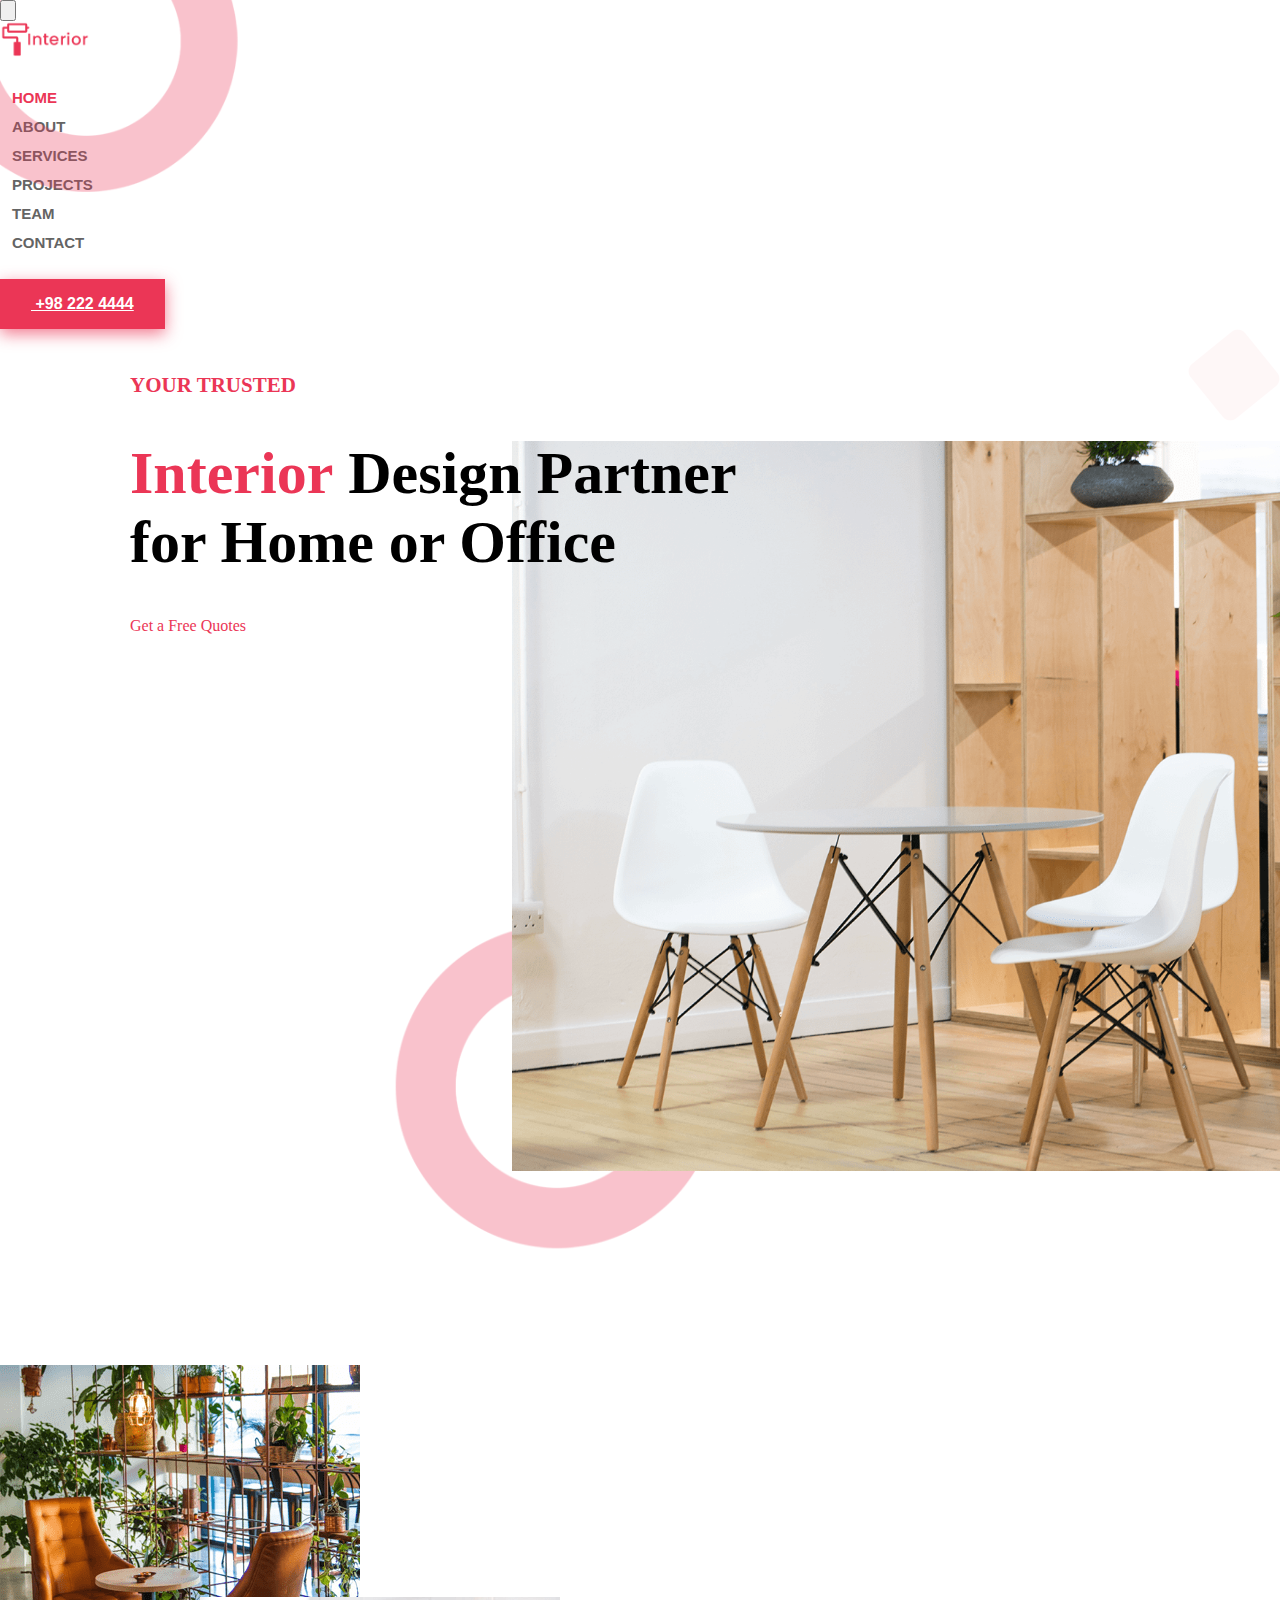
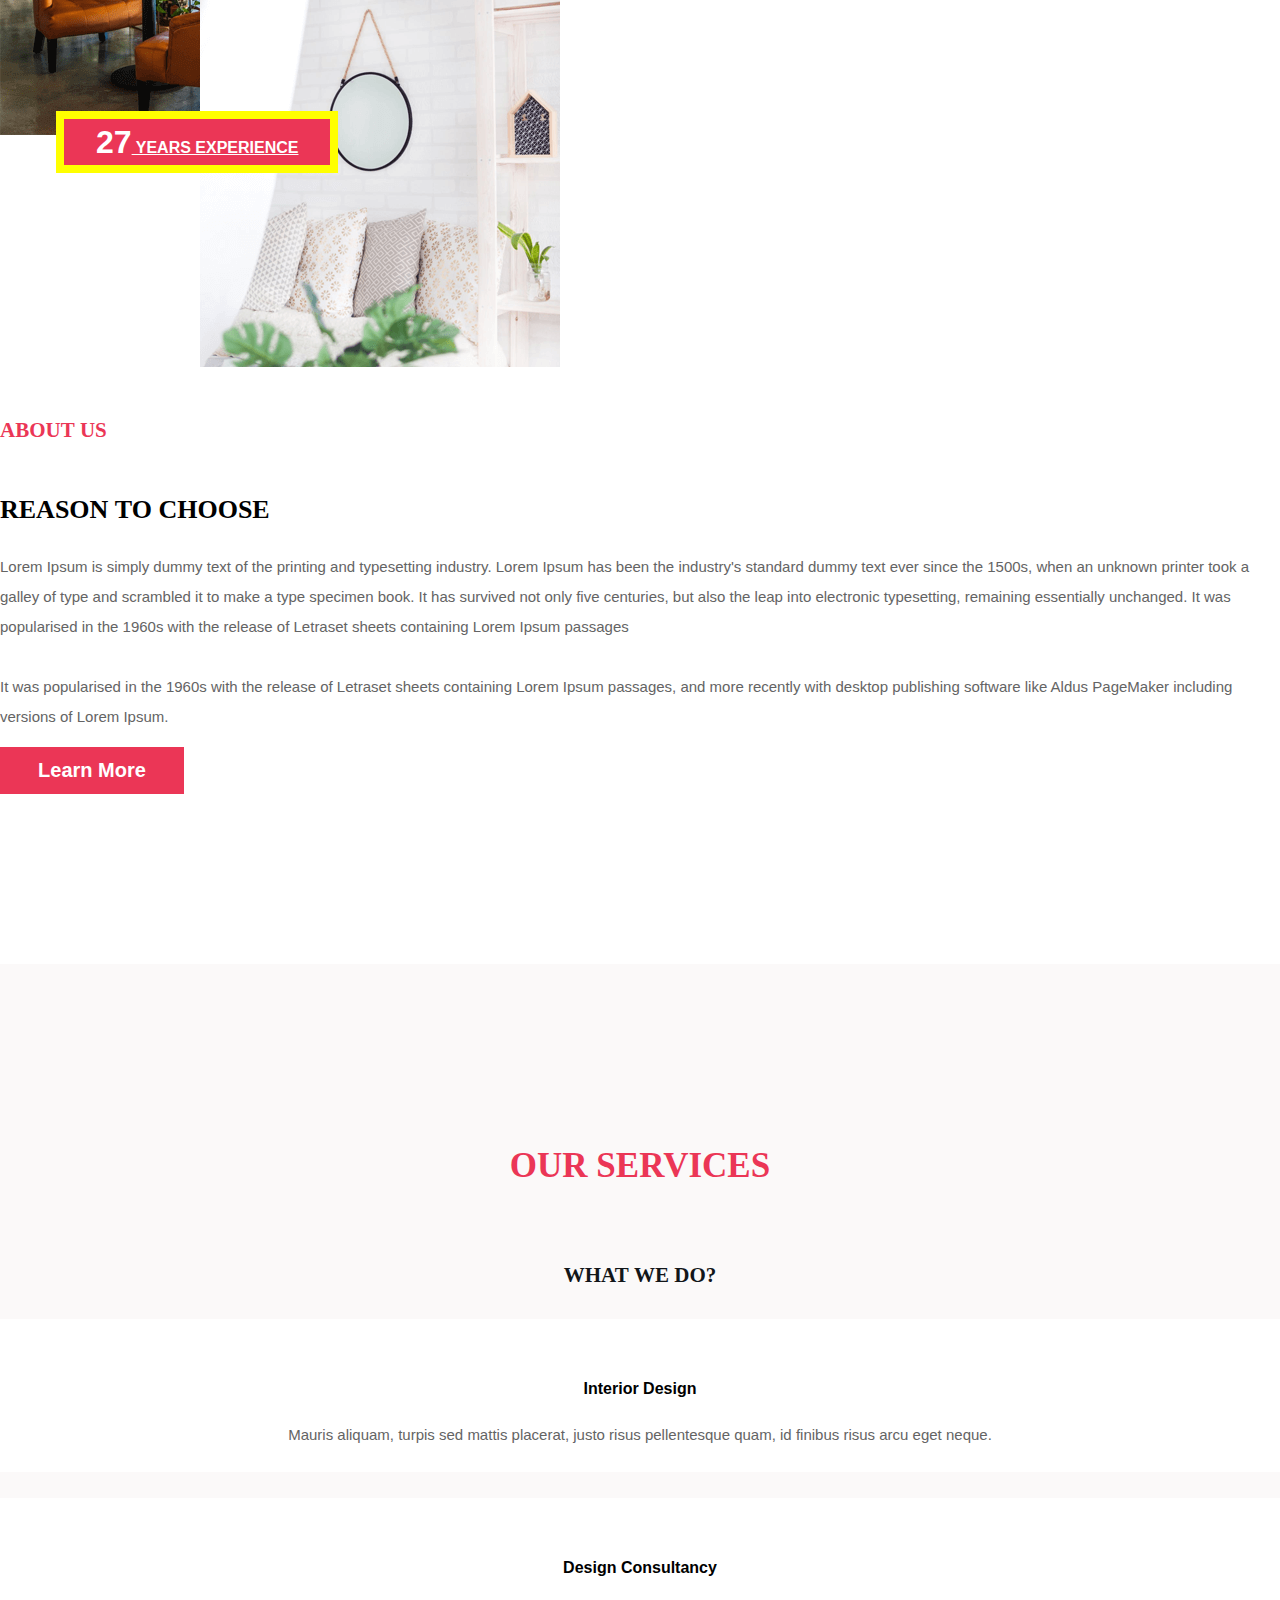
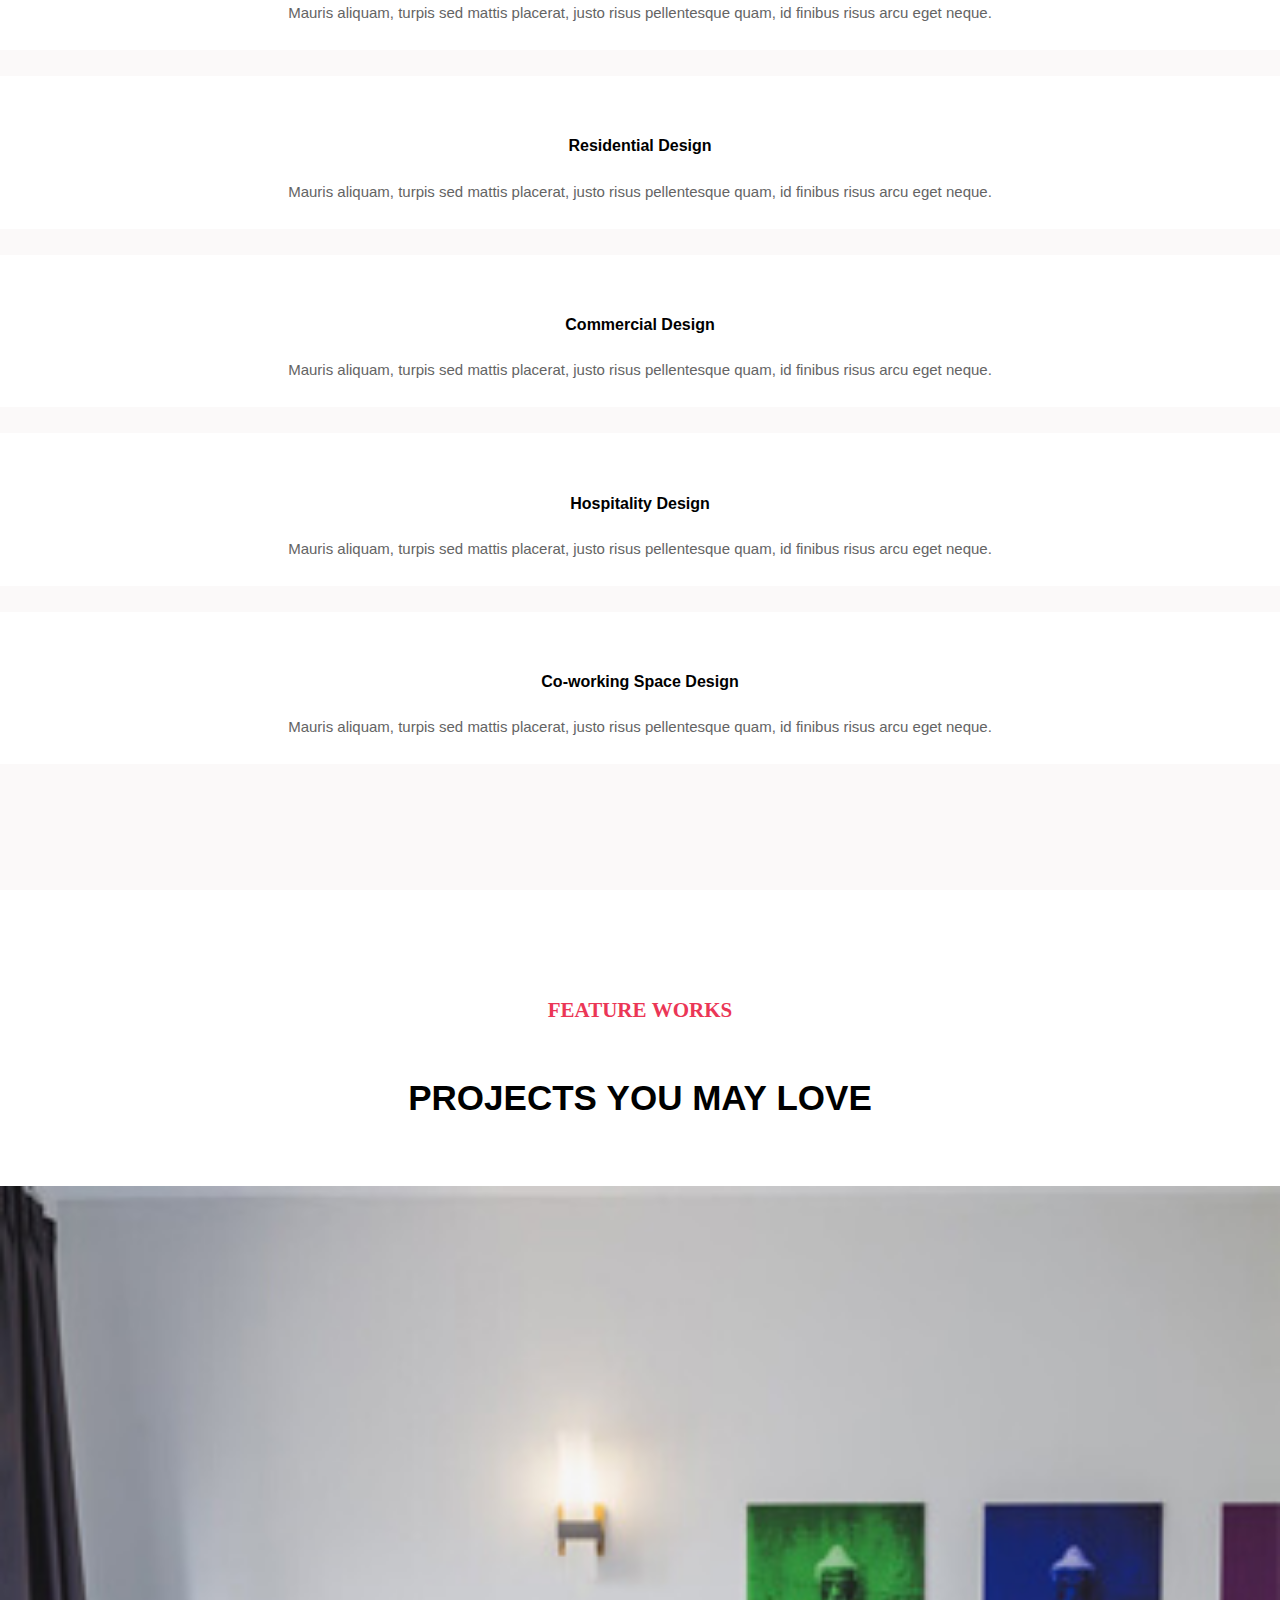
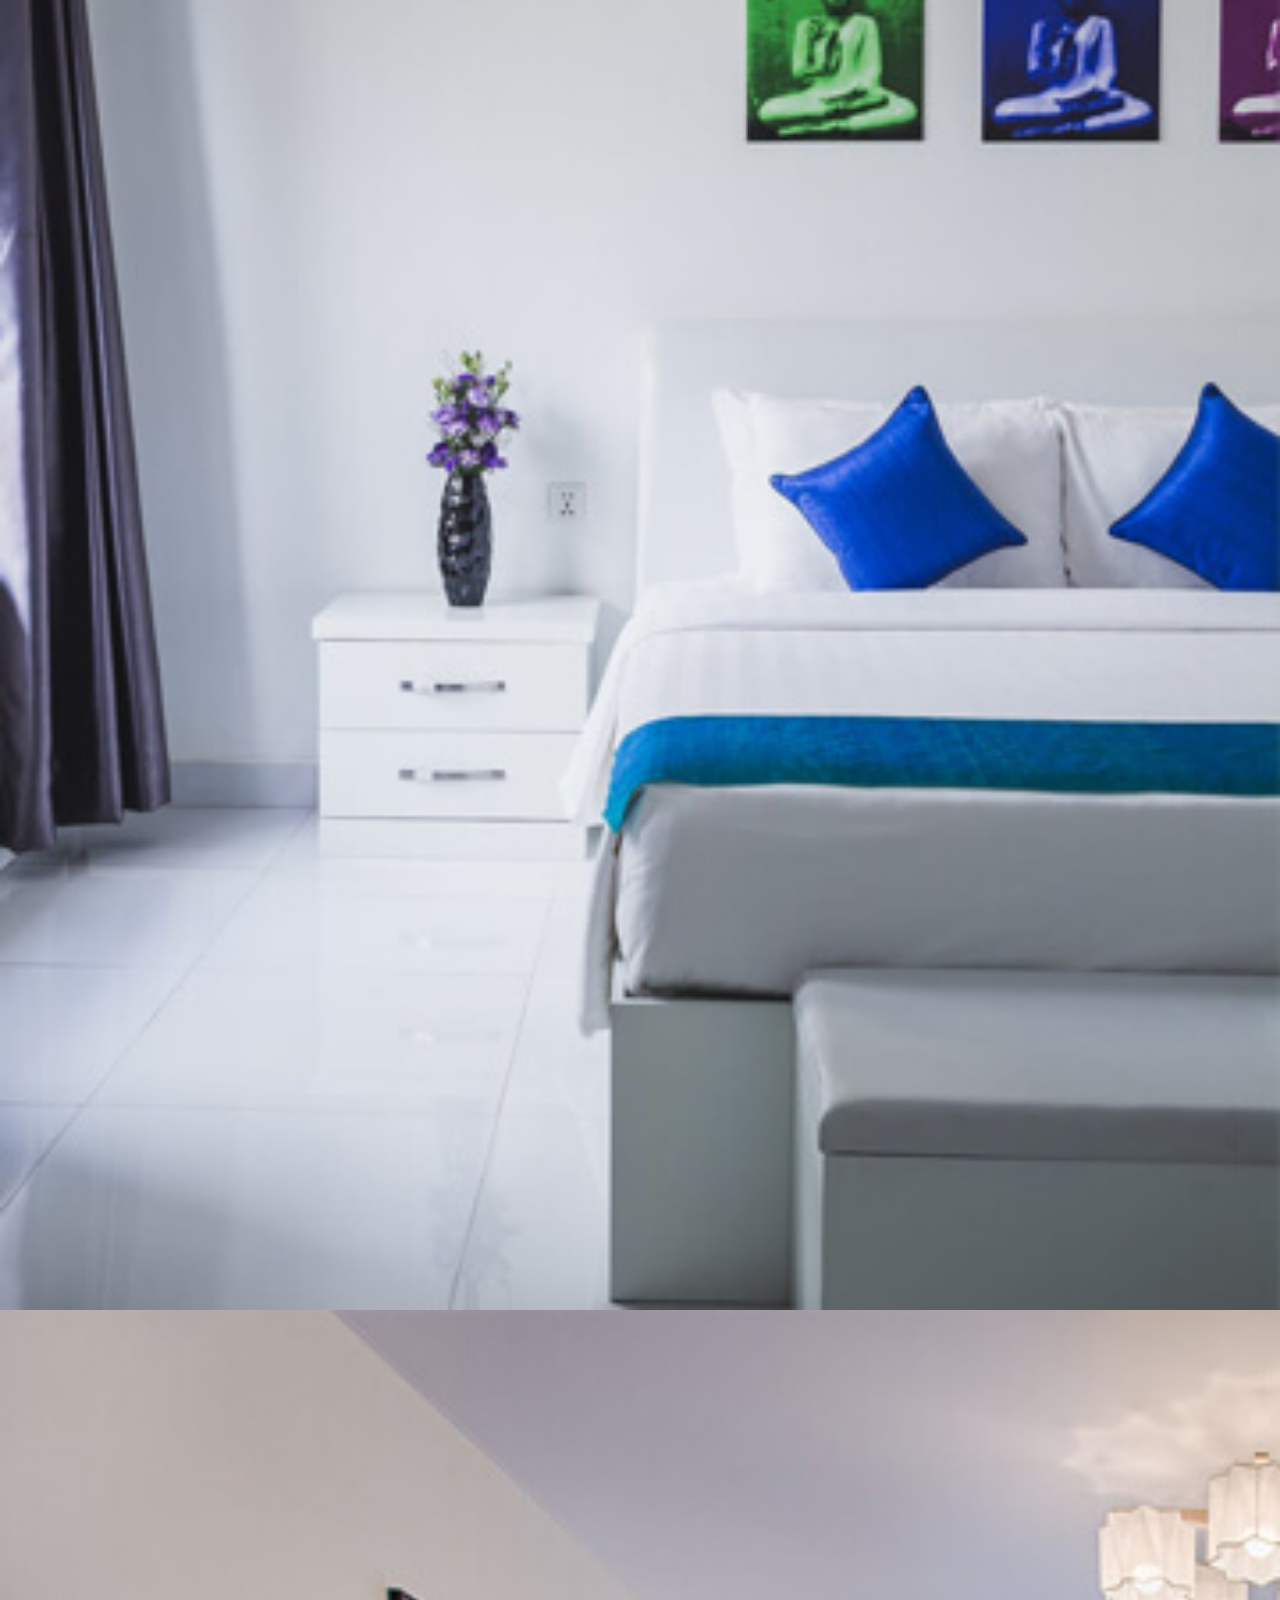
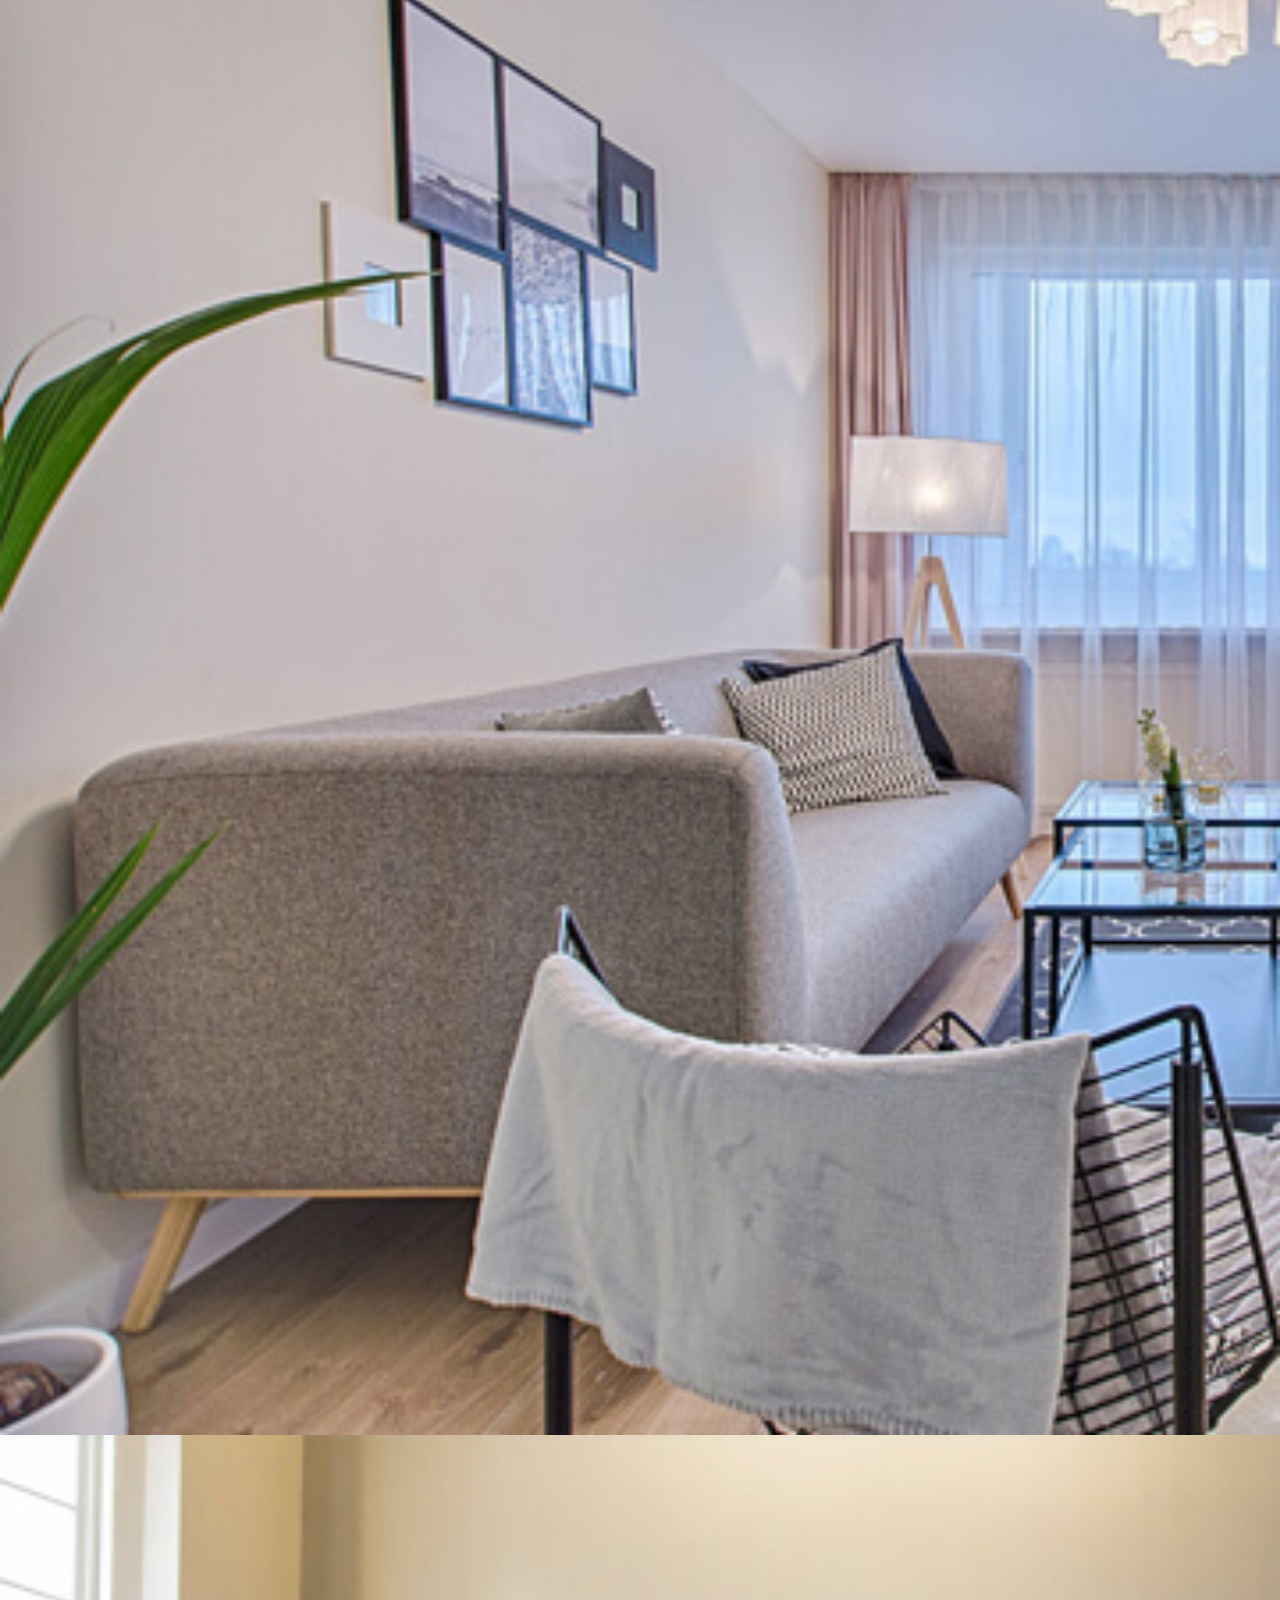
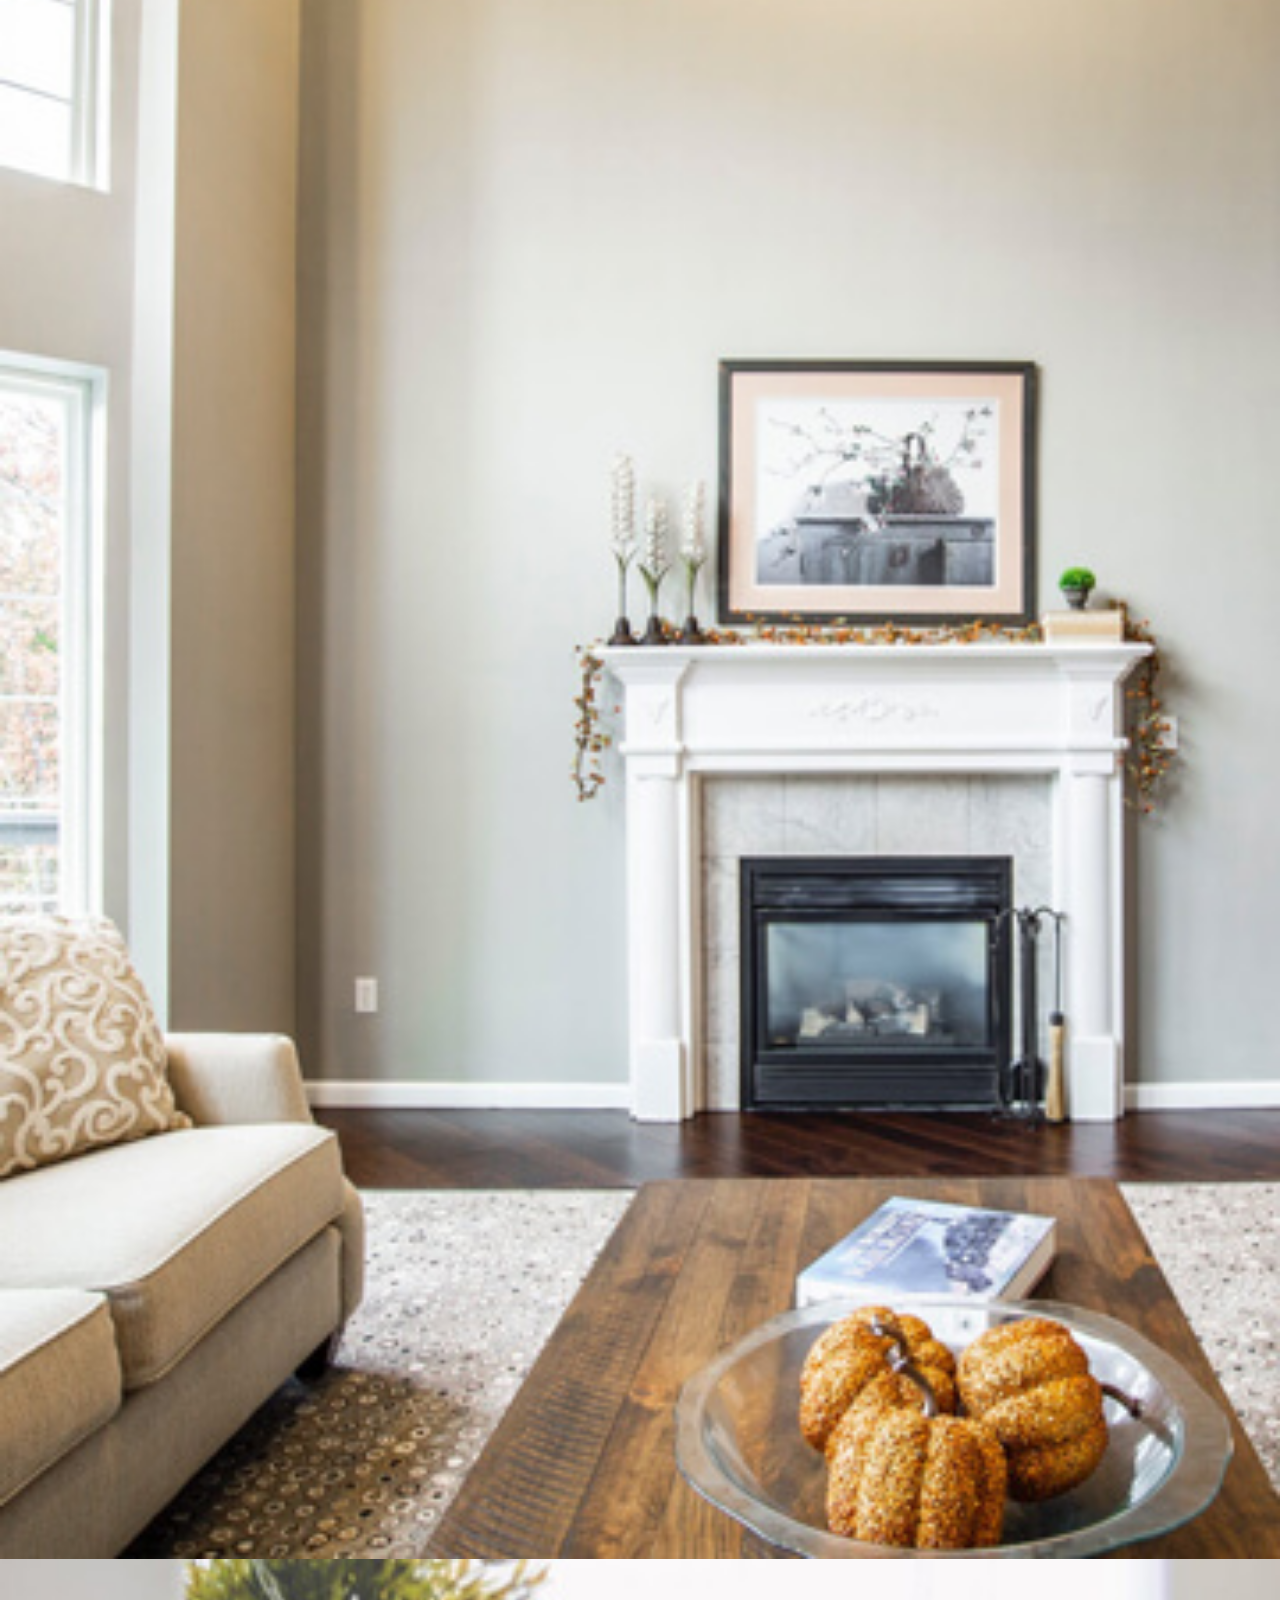
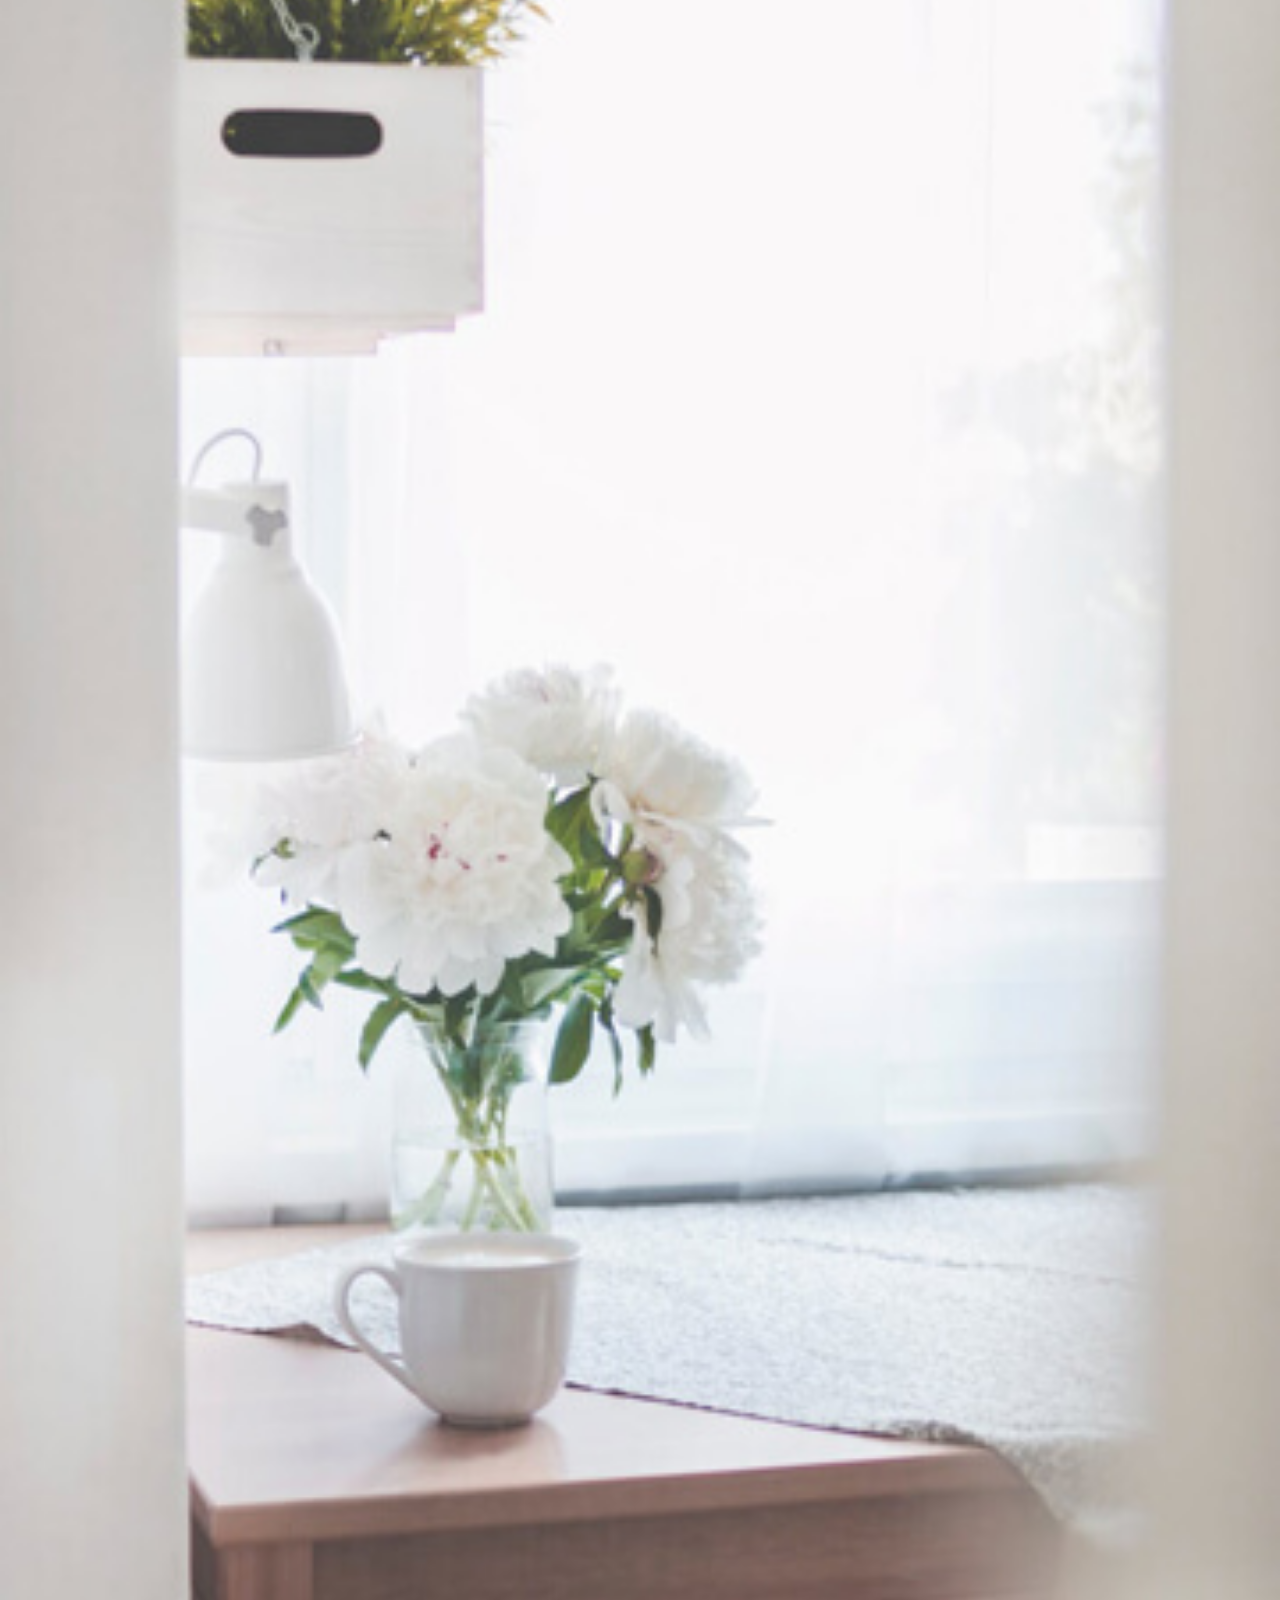
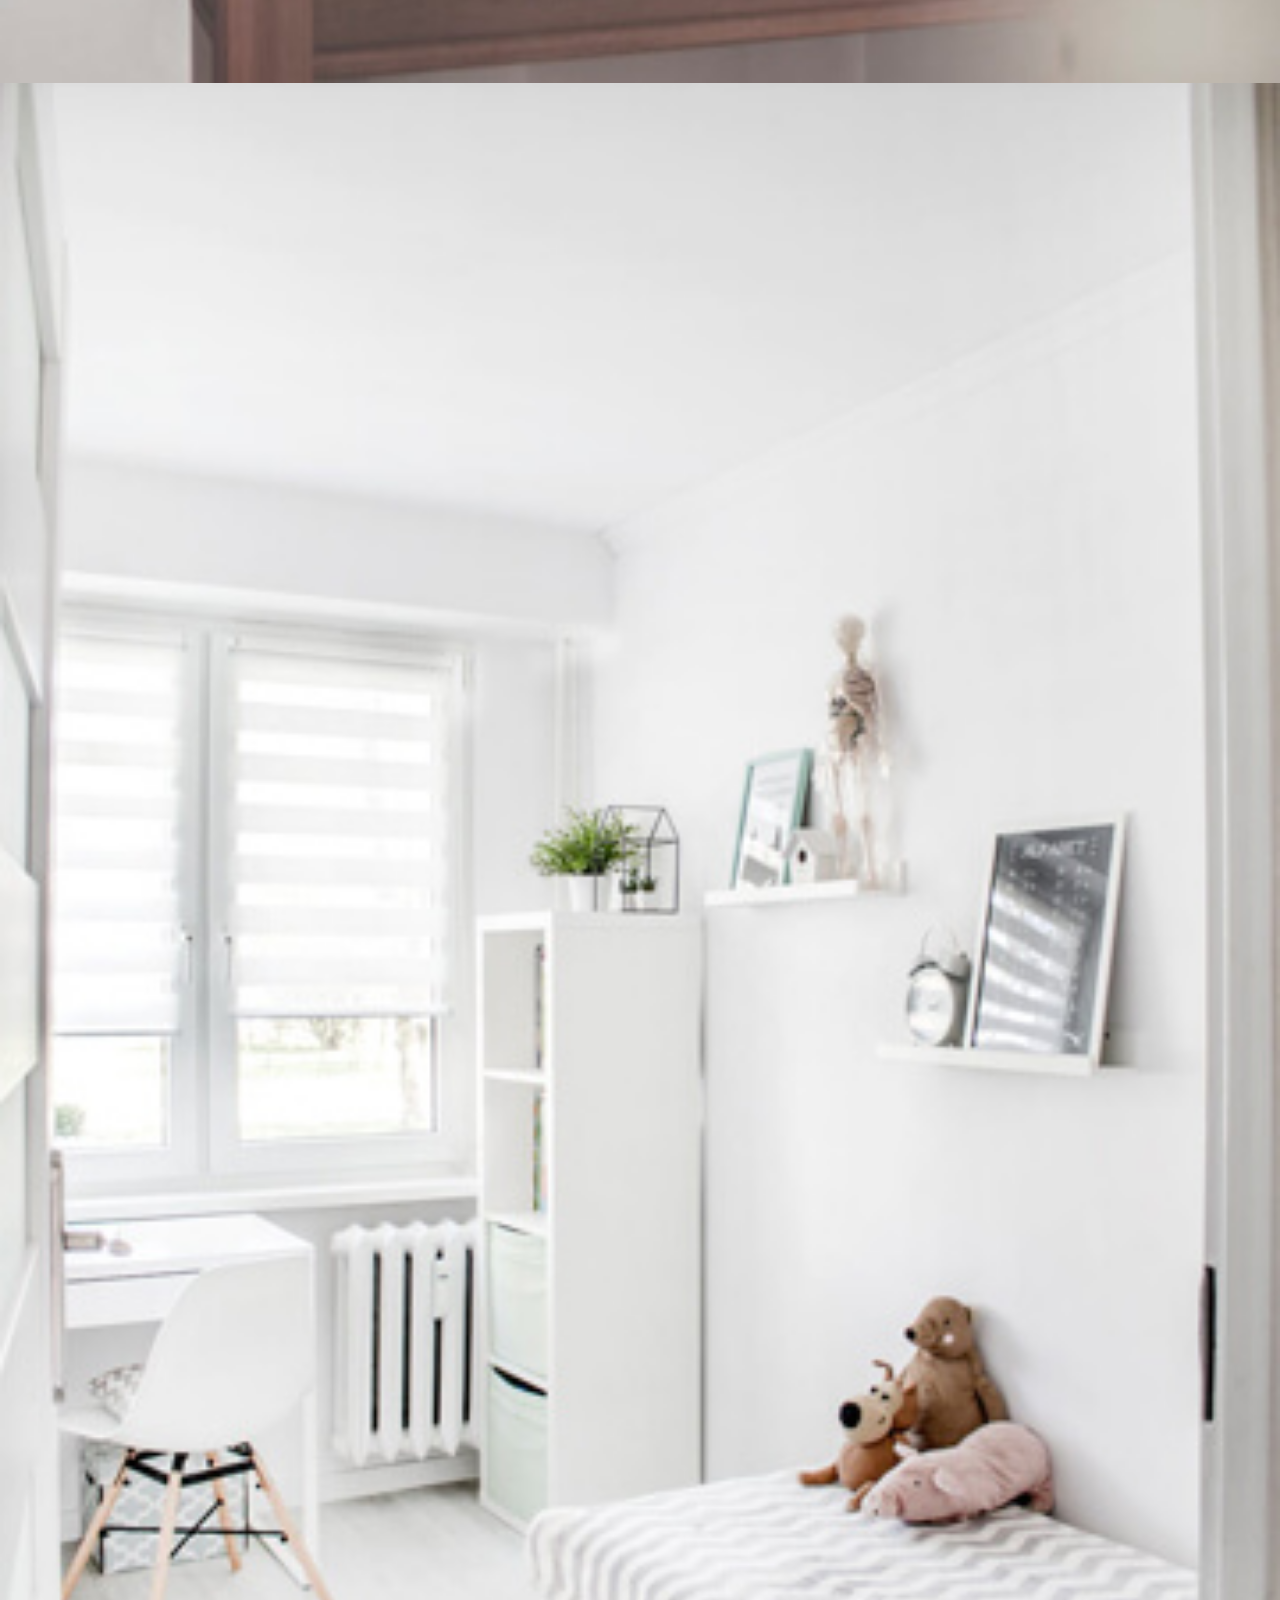
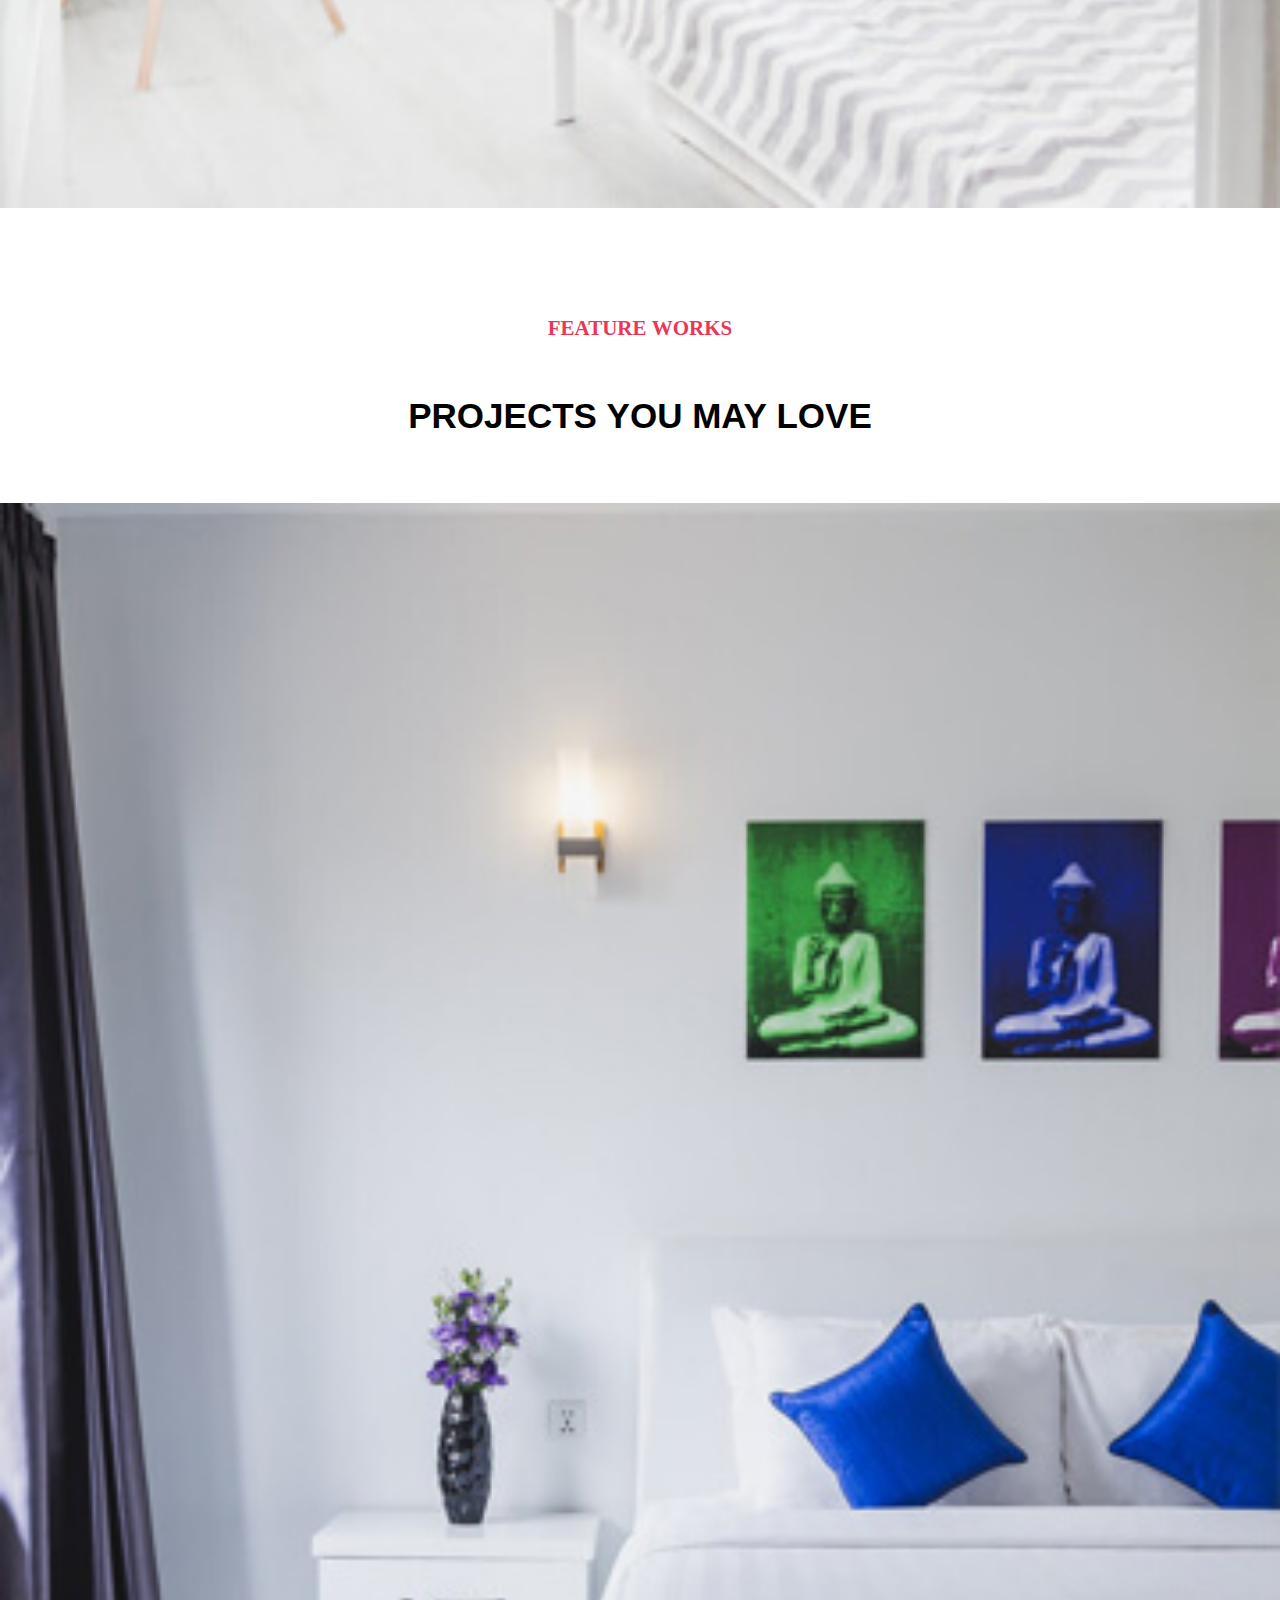
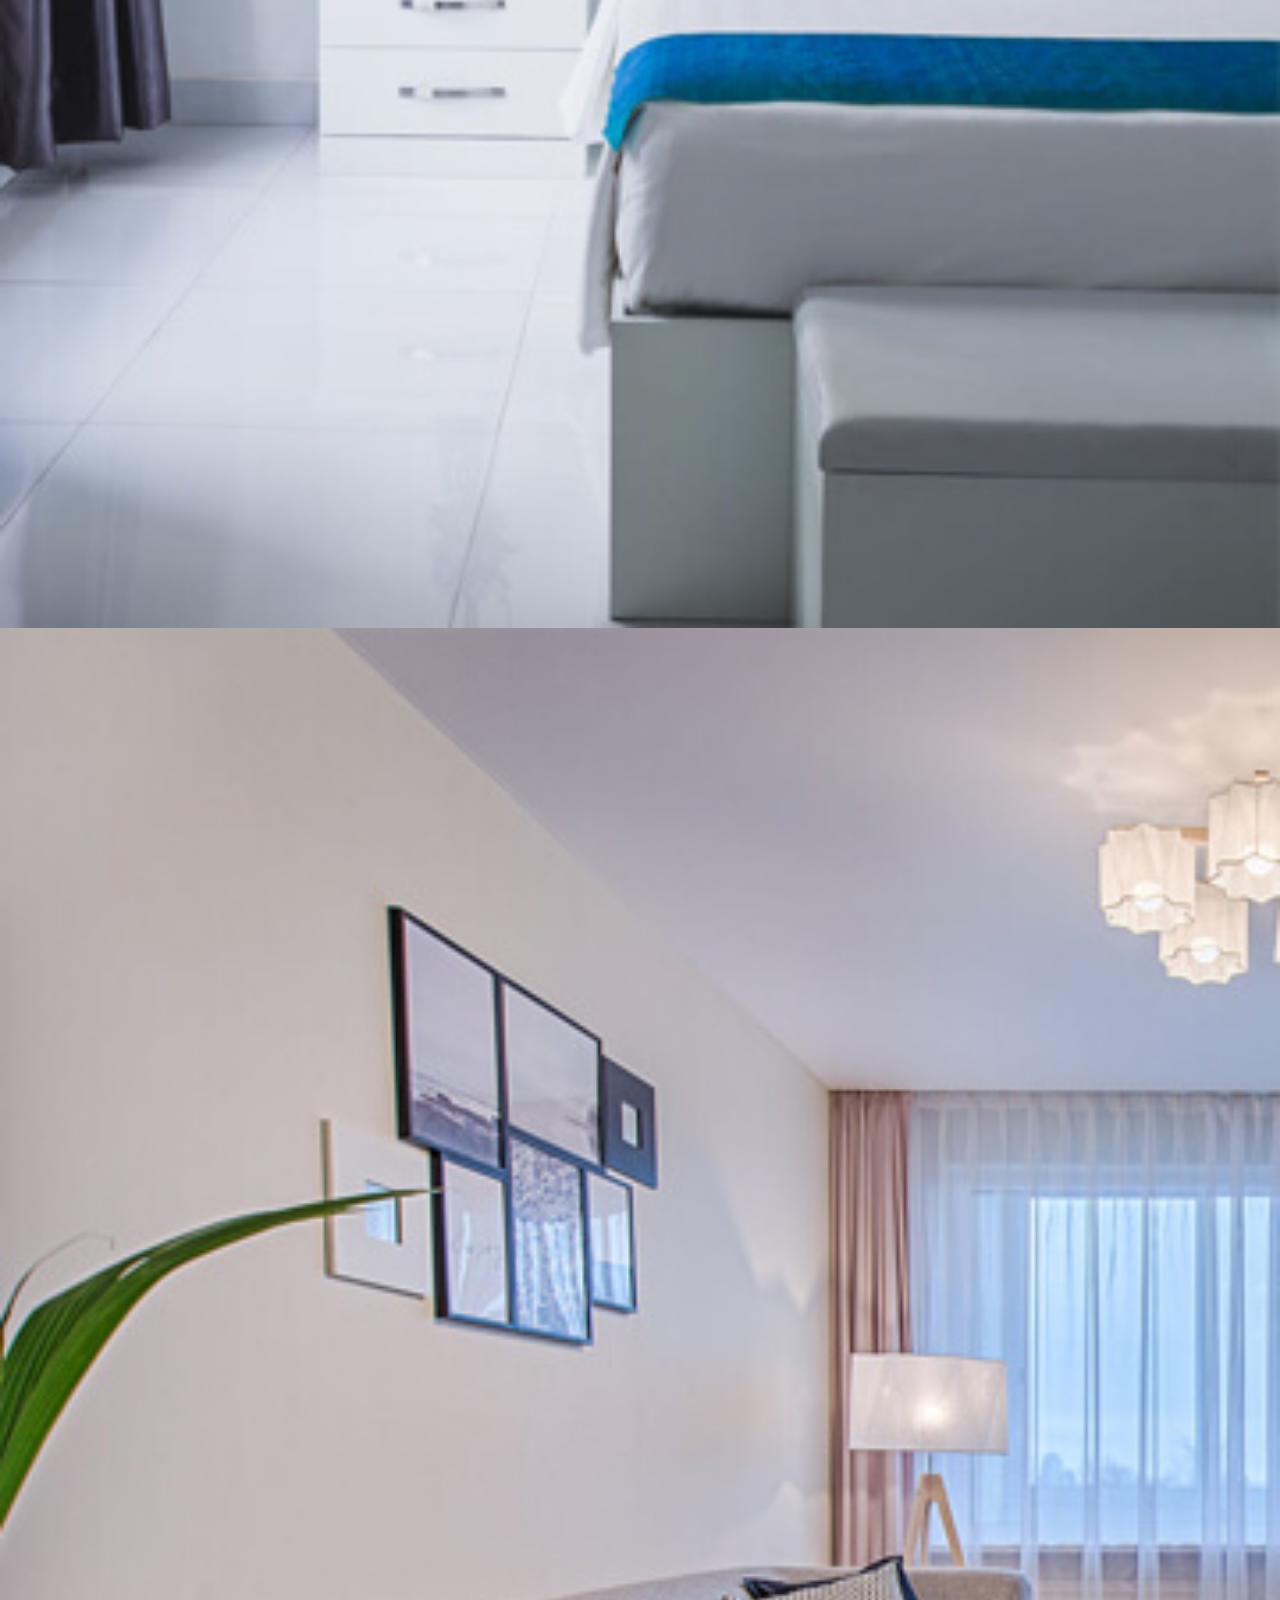
<file: html/index.html>
<!DOCTYPE html>
<html lang="en" dir="ltr">

<head>
  <meta charset="UTF-8">
  <meta name="viewport" content="width=device-width, initial-scale=1.0">
  <meta http-equiv="X-UA-Compatible" content="ie=edge">

  <title>Interior Demo</title>
  <!-- Default CSS files -->
  <link rel="stylesheet" href="https://bootswatch.com/4/cosmo/bootstrap.css">
  <link rel="stylesheet" href="https://use.fontawesome.com/releases/v5.13.1/css/all.css" integrity="sha384-xxzQGERXS00kBmZW/6qxqJPyxW3UR0BPsL4c8ILaIWXva5kFi7TxkIIaMiKtqV1Q" crossorigin="anonymous">
  <link href="https://cdn.lineicons.com/2.0/LineIcons.css" rel="stylesheet">

  <!-- Custom CSS made by me -->
  <link rel="stylesheet" href="../css/styles.css">

  <!-- favicon -->
  <link rel="shortcut icon" type="image/png" href="../images/project/logo.png">

  <!-- Default JS files -->
  <!-- Bootstrap files -->
  <script src="https://code.jquery.com/jquery-3.5.1.slim.min.js" integrity="sha384-DfXdz2htPH0lsSSs5nCTpuj/zy4C+OGpamoFVy38MVBnE+IbbVYUew+OrCXaRkfj" crossorigin="anonymous"></script>
  <script src="https://cdn.jsdelivr.net/npm/popper.js@1.16.0/dist/umd/popper.min.js" integrity="sha384-Q6E9RHvbIyZFJoft+2mJbHaEWldlvI9IOYy5n3zV9zzTtmI3UksdQRVvoxMfooAo" crossorigin="anonymous"></script>
  <script src="https://stackpath.bootstrapcdn.com/bootstrap/4.5.0/js/bootstrap.min.js" integrity="sha384-OgVRvuATP1z7JjHLkuOU7Xw704+h835Lr+6QL9UvYjZE3Ipu6Tp75j7Bh/kR0JKI" crossorigin="anonymous"></script>

  <!-- My JS files -->
  <script type="text/javascript" src="../js/index.js"></script>
  <title>Interior - Interior Design and Architecture Web Template</title>
</head>

<body>

  <!-- header -->
  <header>
    <nav class="navbar fixed-top navbar-expand-lg navbar-light">
      <div class="container mx-auto">
        <button class="navbar-toggler" type="button" data-toggle="collapse" data-target="#navbarTogglerDemo01" aria-controls="navbarTogglerDemo01" aria-expanded="false" aria-label="Toggle navigation">
          <span class="navbar-toggler-icon"></span>
        </button>
        <div class="collapse navbar-collapse" id="navbarTogglerDemo01">
          <a class="navbar-brand logo" href="#">
            <img src="../images/project/logo.png" alt="logo">
          </a>
          <ul class="navbar-nav mr-auto mt-2 mt-lg-0">
            <li class="nav-item active"><a class="nav-link" href="#home">HOME</a></li>
            <li class="nav-item"><a class="nav-link" href="#about">ABOUT</a></li>
            <li class="nav-item"><a class="nav-link" href="#services">SERVICES</a></li>
            <li class="nav-item"><a class="nav-link" href="#projects">PROJECTS</a></li>
            <li class="nav-item"><a class="nav-link" href="#team">TEAM</a></li>
            <li class="nav-item"><a class="nav-link" href="#contact">CONTACT</a></li>
          </ul>
          <a href="#" class="btn btn-danger navbar__phone"><i class="fa fa-phone" aria-hidden="true"></i> +98 222 4444</a>
        </div>
      </div>
    </nav>
    <div class="shape-1">
      <img class="shape-1" src="../images/banner/shape/shape-1.png" alt="shape">
    </div>
    <div class="shape-2">
      <img src="../images/banner/shape/shape-2.png" alt="shape">
    </div>
    <!-- banner -->
    <div class="header__banner">
      <div id="bannerHeader" class="carousel slide" data-ride="carousel">
        <div class="carousel-inner">
          <div class="carousel-item active">
            <div class="header__banner__quotes">
              <h4 class="your-trust">Your Trusted</h4>
              <h1 class="title">
                <span>Interior </span> Design Partner <br />for Home or Office</h1>
              <div>
                <a href="#contact">Get a Free Quotes </a>
                <div class="line-icon"></div>
              </div>
            </div>
            <div class="header__banner__img">
              <img src="../images/banner/banner-image.png" alt="image" class="banner-image">
            </div>
          </div>
        </div>
        <img src="../images/banner/shape/shape-4.png" alt="image" class="shape-4">
      </div>
    </div>
  </header><!--  #Header -->

  <!-- Noi dung trang web -->
  <div id="content">

    <!-- About section -->
    <div id="about">
      <div class="container">
        <div class="row">
          <div class="col-lg-6">
            <div class="about__images">
              <div class="about__image1">
                <img src="../images/about/about-1.png" alt="about-1">
              </div>
              <div class="btn-about">
                <a href="#">
                  <span>27</span> Years Experience
                </a>
              </div>
              <div class="about__image2">
                <img src="../images/about/about-2.png" alt="about-2">
              </div>
            </div>
          </div>
          <div class="col-lg-6">
            <h4 class="about-us">about us</h4>
            <h1 class="reason-to-choose">reason to choose</h1>
            <p class="float-right">
              Lorem Ipsum is simply dummy text of the printing and typesetting industry. Lorem Ipsum has been the industry's standard dummy text ever since the 1500s, when an unknown printer took a galley of type and scrambled it to make a type
              specimen book. It has survived not only five centuries, but also the leap into electronic typesetting, remaining essentially unchanged. It was popularised in the 1960s with the release of Letraset sheets containing Lorem Ipsum
              passages
              <br>
              <br>
              It was popularised in the 1960s with the release of Letraset sheets containing Lorem Ipsum passages, and more recently with desktop publishing software like Aldus PageMaker including versions of Lorem Ipsum.
            </p>
            <a href="#" class="learn-more">Learn More</a>
          </div>
        </div>
      </div>
    </div><!-- About section -->


    <!-- Services section -->
    <div id="services">

      <div class="services-section">
        <!-- Ten section -->

        <div class="container">

          <!-- .container nam ben trong section -->
          <div class="services-section__title">
            <h4>our services</h4>
            <h1>what we do?</h1>
          </div>

          <div class="services">
            <!-- Cai nay do no cung ten -->
            <div class="row">

              <!-- Interior Design -->
              <div class="col-lg-4">
                <div class="services__item">

                  <div class="service-icon">
                    <i class="lni lni-paint-roller"></i>
                  </div>
                  <div class="service-title">
                    <h4>Interior Design</h4>
                  </div>
                  <div class="service-content">
                    <p>Mauris aliquam, turpis sed mattis placerat, justo risus pellentesque quam, id finibus risus arcu eget neque.</p>
                  </div>
                </div>

              </div>

              <!-- Design Consultancy -->
              <div class="col-lg-4">
                <div class="services__item">

                  <div class="service-icon">
                    <i class="lni lni-blackboard"></i>
                  </div>
                  <div class="service-title">
                    <h4>Design Consultancy</h4>
                  </div>
                  <div class="service-content">
                    <p>Mauris aliquam, turpis sed mattis placerat, justo risus pellentesque quam, id finibus risus arcu eget neque.</p>
                  </div>
                </div>

              </div>

              <!-- Residential Design -->
              <div class="col-lg-4">
                <div class="services__item">

                  <div class="service-icon">
                    <i class="lni lni-home"></i>
                  </div>
                  <div class="service-title">
                    <h4>Residential Design</h4>
                  </div>
                  <div class="service-content">
                    <p>Mauris aliquam, turpis sed mattis placerat, justo risus pellentesque quam, id finibus risus arcu eget neque.</p>
                  </div>
                </div>
              </div>

            </div><!-- #row -->

            <div class="row">

              <div class="col-lg-4">

                <div class="services__item">
                  <!-- Commercial Design -->
                  <div class="service-icon">
                    <i class="lni lni-briefcase"></i>
                  </div>
                  <div class="service-title">
                    <h4>Commercial Design</h4>
                  </div>
                  <div class="service-content">
                    <p>Mauris aliquam, turpis sed mattis placerat, justo risus pellentesque quam, id finibus risus arcu eget neque.</p>
                  </div>
                </div>
              </div>

              <!-- Hospitality Design -->
              <div class="col-lg-4">

                <div class="services__item">
                  <div class="service-icon">
                    <i class="lni lni-handshake"></i>
                  </div>
                  <div class="service-title">
                    <h4>Hospitality Design</h4>
                  </div>
                  <div class="service-content">
                    <p>Mauris aliquam, turpis sed mattis placerat, justo risus pellentesque quam, id finibus risus arcu eget neque.</p>
                  </div>
                </div>
              </div>

              <div class="col-lg-4">

                <div class="services__item">
                  <div class="service-icon">
                    <i class="lni lni-grow"></i>
                  </div>
                  <div class="service-title">
                    <h4>Co-working Space Design</h4>
                  </div>
                  <div class="service-content">
                    <p>Mauris aliquam, turpis sed mattis placerat, justo risus pellentesque quam, id finibus risus arcu eget neque.</p>
                  </div>
                </div>
              </div>

            </div><!-- #row -->
          </div>
        </div>
      </div>
    </div><!-- Services section -->


    <!-- project section -->
    <div id="projects" class="carousel slide" data-ride="carousel">

      <div class="carousel-inner">

        <div class="carousel-item active">

          <div id="project">

            <div class="project-section">

              <div class="container-fluid">

                <div class="project-section__title">
                  <h4>feature works</h4>
                  <h1>projects you may love</h1>
                </div>

                <div class="project-section__projects">

                  <div class="row row-cols-1 row-cols-sm-2 row-cols-md-5">
                    <div class="col">
                      <div class="project-item">
                        <img src="../images/project/p-1.jpg" alt="">
                        <div class="overlay">
                          <div class="text">Home Interior Design</div>
                        </div>
                      </div>
                    </div>
                    <div class="col">
                      <div class="project-item">
                        <img src="../images/project/p-2.jpg" alt="">
                        <div class="overlay">
                          <div class="text">Home Interior Design</div>
                        </div>
                      </div>
                    </div>
                    <div class="col">
                      <div class="project-item">
                        <img src="../images/project/p-3.jpg" alt="">
                        <div class="overlay">
                          <div class="text">Home Interior Design</div>
                        </div>
                      </div>
                    </div>
                    <div class="col">
                      <div class="project-item">
                        <img src="../images/project/p-4.jpg" alt="">
                        <div class="overlay">
                          <div class="text">Home Interior Design</div>
                        </div>
                      </div>
                    </div>
                    <div class="col">
                      <div class="project-item">
                        <img src="../images/project/p-5.jpg" alt="">
                        <div class="overlay">
                          <div class="text">Home Interior Design</div>
                        </div>
                      </div>
                    </div>
                  </div>
                </div>
              </div>


            </div><!-- Project section-->
          </div>

        </div>
        <div class="carousel-item">
          <!-- Project section-->
          <div class="project-section">
            <div class="container-fluid">
              <div class="project-section__title">
                <h4>feature works</h4>
                <h1>projects you may love</h1>
              </div>

              <div class="project-section__projects">

                <div class="row row-cols-1 row-cols-sm-2 row-cols-md-5">
                  <div class="col">
                    <div class="project-item">
                      <img src="../images/project/p-1.jpg" alt="">
                      <div class="overlay">
                        <div class="text">Home Interior Design</div>
                      </div>
                    </div>
                  </div>
                  <div class="col">
                    <div class="project-item">
                      <img src="../images/project/p-2.jpg" alt="">
                      <div class="overlay">
                        <div class="text">Home Interior Design</div>
                      </div>
                    </div>
                  </div>
                  <div class="col">
                    <div class="project-item">
                      <img src="../images/project/p-3.jpg" alt="">
                      <div class="overlay">
                        <div class="text">Home Interior Design</div>
                      </div>
                    </div>
                  </div>
                  <div class="col">
                    <div class="project-item">
                      <img src="../images/project/p-4.jpg" alt="">
                      <div class="overlay">
                        <div class="text">Home Interior Design</div>
                      </div>
                    </div>
                  </div>
                  <div class="col">
                    <div class="project-item">
                      <img src="../images/project/p-5.jpg" alt="">
                      <div class="overlay">
                        <div class="text">Home Interior Design</div>
                      </div>
                    </div>
                  </div>
                </div>
              </div>
            </div>


          </div><!-- Project section-->
        </div>
      </div>

      <!-- Project section-->
      <div class="carousel-item">

        <div class="project-section">

          <div class="container-fluid">

            <div class="project-section__title">
              <h4>feature works</h4>
              <h1>projects you may love</h1>
            </div>

            <div class="project-section__projects">

              <div class="row row-cols-1 row-cols-sm-2 row-cols-md-5">

                <div class="col">
                  <div class="project-item">
                    <img src="../images/project/p-1.jpg" alt="">
                    <div class="overlay">
                      <div class="text">Home Interior Design</div>
                    </div>
                  </div>
                </div>

                <div class="col">
                  <div class="project-item">
                    <img src="../images/project/p-2.jpg" alt="">
                    <div class="overlay">
                      <div class="text">Home Interior Design</div>
                    </div>
                  </div>
                </div>

                <div class="col">
                  <div class="project-item">
                    <img src="../images/project/p-3.jpg" alt="">
                    <div class="overlay">
                      <div class="text">Home Interior Design</div>
                    </div>
                  </div>
                </div>

                <div class="col">
                  <div class="project-item">
                    <img src="../images/project/p-4.jpg" alt="">
                    <div class="overlay">
                      <div class="text">Home Interior Design</div>
                    </div>
                  </div>
                </div>

                <div class="col">
                  <div class="project-item">
                    <img src="../images/project/p-5.jpg" alt="">
                    <div class="overlay">
                      <div class="text">Home Interior Design</div>
                    </div>
                  </div>
                </div>

              </div>

            </div>

          </div>

        </div>

      </div>

    </div>
  </div>
  </div>
  </div><!-- Project section-->


  <!-- Team section -->
  <div id="team">

    <div class="team-section">

      <div class="container">

        <div class="team-section__title">
          <h4>meet the team</h4>
          <h1>our expert designers</h1>
        </div>

        <div class="team-section__teams">

          <div class="row row-cols-1 row-cols-sm-2 row-cols-md-4">
            <div class="col">
              <div class="team-item">
                <img src="../images/project/team-1.jpg" alt="">
                <div class="overlap">
                  <div class="text">
                    <h5>Rob Hope</h5>
                    <p>CEO & Founder</p>
                    <a href=""><i class="fab fa-facebook"></i></a>
                    <a href=""><i class="fab fa-twitter"></i></a>
                    <a href=""><i class="fab fa-linkedin-in"></i></a>
                  </div>
                </div>
              </div>
            </div>
            <div class="col">
              <div class="team-item">
                <img src="../images/project/team-2.jpg" alt="">
                <div class="overlap">
                  <div class="text">
                    <h5>Patric Green</h5>
                    <p>Chief Designer</p>
                    <a href=""><i class="fab fa-facebook"></i></a>
                    <a href=""><i class="fab fa-twitter"></i></a>
                    <a href=""><i class="fab fa-linkedin-in"></i></a>
                  </div>
                </div>
              </div>
            </div>
            <div class="col">
              <div class="team-item">
                <img src="../images/project/team-3.jpg" alt="">
                <div class="overlap">
                  <div class="text">
                    <h5>Daryl Dixon</h5>
                    <p>Consultant</p>
                    <a href=""><i class="fab fa-facebook"></i></a>
                    <a href=""><i class="fab fa-twitter"></i></a>
                    <a href=""><i class="fab fa-linkedin-in"></i></a>
                  </div>
                </div>
              </div>
            </div>
            <div class="col">
              <div class="team-item">
                <img src="../images/project/team-4.jpg" alt="">
                <div class="overlap">
                  <div class="text">
                    <h5>Mark Parker</h5>
                    <p>Intern</p>
                    <a href=""><i class="fab fa-facebook"></i></a>
                    <a href=""><i class="fab fa-twitter"></i></a>
                    <a href=""><i class="fab fa-linkedin-in"></i></a>
                  </div>
                </div>
              </div>
            </div>
          </div>
        </div>
      </div>

    </div><!-- team section-->
    <!-- Team banner -->
    <div class="team__cover">
      <div id="contentTeam" class="carousel slide" data-ride="carousel">
        <div class="carousel-inner">
          <div class="carousel-item active">
            <img class="team-shape" src="../images/project/shape.png">
            <img class="team__cover__img" src="../images/cover-image.png">
            <img class="team-shape-4" src="../images/project/shape-4.png">
            <img class="team-shape-1" src="../images/project/shape-4.png">
          </div>
        </div>

      </div>
    </div> <!-- Team banner -->
  </div>

  <div id="contact">
    <!-- Contact <section> -->
    <div class="contact-section">
      <div class="container-fluid">
        <div class="contact-title">
          <h4>contact us</h4>
          <h1>get in touch</h1>
        </div>
        <div class="content">
          <div class="row">
            <div class="left__column col-md-6">
              <input type="text" class="form-control" placeholder="Your Name">
            </div>
            <div class="left__column col-md-6">
              <input type="text" class="form-control" placeholder="Your email">
            </div>
          </div>
          <div class="row">
            <div class="right__column col-md-6">
              <input type="text" class="form-control" placeholder="Subject">
            </div>
            <div class="right__column col-md-6">
              <input type="text" class="form-control" placeholder="Phone">
            </div>
          </div>
          <div class="col-md-8">
            <textarea class="form-control" id="yourMessage" rows="3" placeholder="Your Message"></textarea>
          </div>
          <button type="button" name="button" class="btn-contact">send message</button>
        </div>

      </div>
    </div>
  </div> <!-- Contact <section> -->

  </div>


  <!-- footer -->
  <footer id="footer" class="footer-area">
    <div class="footer-widget pt-80 pb-130">
      <div class="container">
        <div class="row">
          <div class="col-lg-3 col-md-4 col-sm-8">
            <div class="footer-logo mt-50">
              <a href="#">
                <img src="../images/project/logo.png" alt="Logo">
              </a>
              <ul class="footer-info">
                <li>
                  <div class="single-info">
                    <div class="info-icon">
                      <i class="fas fa-phone-volume"></i>
                    </div>
                    <div class="info-content">
                      <p>+1880 123 456 789</p>
                    </div>
                  </div>
                </li>
                <li>
                  <div class="single-info">
                    <div class="info-icon">
                      <i class="fas fa-envelope"></i>
                    </div>
                    <div class="info-content">
                      <p>contact@yourmail.com</p>
                    </div>
                  </div>
                </li>
                <li>
                  <div class="single-info">
                    <div class="info-icon">
                      <i class="fas fa-map-marked"></i>
                    </div>
                    <div class="info-content">
                      <p>1234 Avenue New York, US</p>
                    </div>
                  </div>
                </li>
              </ul>
              <ul class="footer-social mt-20">
                <li><a href="#"><i class="fab fa-facebook"></i></a></li>
                <li><a href="#"><i class="fab fa-twitter"></i></a></li>
                <li><a href="#"><i class="fab fa-google"></i></a></li>
                <li><a href="#"><i class="fab fa-instagram"></i></a></li>
              </ul>
            </div>
          </div>
          <div class="col-lg-3 col-md-4 col-sm-6">
            <div class="footer-link mt-45">
              <div class="f-title">
                <h4 class="title">Essential Links</h4>
              </div>
              <ul class="mt-15">
                <li><a href="#">About</a></li>
                <li><a href="#">Projects</a></li>
                <li><a href="#">Support</a></li>
              </ul>
            </div>
          </div>
          <div class="col-lg-3 col-md-4 col-sm-6">
            <div class="footer-link mt-45">
              <div class="f-title">
                <h4 class="title">Services</h4>
              </div>
              <ul class="mt-15">
                <li><a href="#">Product Design</a></li>
                <li><a href="#">Research</a></li>
                <li><a href="#">Office Management</a></li>
              </ul>
            </div>
          </div>
          <div class="col-lg-3 col-md-5 col-sm-8">
            <div class="footer-newsleter mt-45">
              <div class="f-title">
                <h4 class="title">Newsleter</h4>
              </div>
              <p class="mt-15">Lorem ipsum dolor sit amet, consec tetur adipiscing elit.</p>
              <!-- Newsletter email box -->
              <div class="newsletter-email-box">
                <div class="input-group">
                  <input type="text" class="form-control newsletter-email-box__textbox" placeholder="info@contact.com" aria-label="Input group example" aria-describedby="btnGroupAddon2">
                  <div class="input-group-prepend">
                    <div class="input-group-text newsletter-email-box__button-group" id="btnGroupAddon2">
                      <button>
                        <i class="lni lni-angle-double-right"></i>
                      </button>
                    </div>
                  </div>
                </div>
              </div>
            </div>
          </div>
        </div>
      </div>
      <hr>
      <div class="copyright-area">
        <div class="container">
          <div class="row">
            <div class="col-lg-12">
              <div class="copyright text-center">
                <p>Copyright 2022 by YourCompany.</p>
              </div>
            </div>
          </div>
        </div>
      </div>
  </footer>
</body>

</html>
</file>
<file: css/styles.css>
html, body {
      margin: 0;
      padding: 0;
      width: 100%;
}

body {
      font-family: "Helvetica Neue",sans-serif;
      font-weight: lighter;
}

.logo img {
      margin-right: 176px;
      width: 90px;
      height: auto;
}

.shape-1{
  position: absolute;
  margin: auto;
  height: 250px;
  top:  0px;
  left:  0px;
}
.shape-2{
  margin-left: 16px
  margin-right: 300px;
  text-align: right;

}

nav .container {
      max-width: 1124px;
}

nav ul {
      list-style: none;
      color: #fff;
      padding: 6px;
      transition: 1s;
}

nav ul li {
      height: 60px:;
}

nav ul li a {
      text-decoration: none;
      color: #000;
      font-size: 16px;
      padding: 6px;
}

.menu-icon {
      line-height: 40px;
      width: 100%;
      background: #000;
      text-align: right;
      box-sizing: border-box;
      padding: 15px 24px;
      cursor: pointer;
      color: #fff;
      display: none;
}

nav button a{
      text-align: center;
      color: white;
      background: red;
      text-decoration: none;
      margin-right:40px auto;
}

.navbar .nav-item .nav-link {
      color: #646464;
      font-family: hind,sans-serif;
      font-size: 15px;
      text-transform: uppercase;
      font-weight: 700;
}

.navbar .navbar__phone {
      display: inline-block;
      font-weight: 600;
      text-align: center;
      white-space: nowrap;
      vertical-align: middle;
      -webkit-user-select: none;
      -moz-user-select: none;
      -ms-user-select: none;
      user-select: none;
      border: 1px solid #eb3656;
      padding: 0 30px;
      font-size: 16px;
      line-height: 48px;
      color: #fff;
      cursor: pointer;
      z-index: 5;
      -webkit-transition: all .4s ease-out 0s;
      -moz-transition: all .4s ease-out 0s;
      -ms-transition: all .4s ease-out 0s;
      -o-transition: all .4s ease-out 0s;
      transition: all .4s ease-out 0s;
      background-color: #eb3656;
      -webkit-box-shadow: 0 5px 16px 0 rgba(235,54,86,.65);
      -moz-box-shadow: 0 5px 16px 0 rgba(235,54,86,.65);
      box-shadow: 0 5px 16px 0 rgba(235,54,86,.65);
      font-family: barlow,sans-serif;
      text-transform: uppercase;
}

.navbar .active .nav-link{
      color: #eb3656 !important;
}

/* Footer section */
#footer li{
      list-style: none;
}

.info-icon{
      float: left;
      margin-right: 13px;
}

.footer-social ul{
      display: row;
}

.f-title h4{
      font-weight: bold;
}

#footer ul {
      padding-left: 0px;
}

ul.footer-social li {
      float: left;
      margin-right: 18px;
}

i, span, a {
      display: inline-block;
}

.footer-logo .footer-social li a {
      text-align: center;
      /* background-color: #ffeae1; */
      color: #eb3656;
      font-size: 20px;
      cursor: pointer;
/*       border-radius 1px solid; */
}

.footer-logo .footer-social li:hover a {
  color: lime;
  background-color: #ffff;
}


p {
    font-size: 15px;
    font-weight: 400;
    line-height: 30px;
    color: #646464;
    margin: 0;
}


.footer-link ul li a{
    font-size: 16px;
    color: #646464;
    text-decoration: none;
    background-color: #fff;
    font-family: hind,sans-serif

  }

.footer-link ul li a:hover{
    font-size: 16px;
    color: #eb3656;
    text-decoration: none;
    background-color: #fff;
    font-family: hind,sans-serif

  }


.footer-newsleter .newsleter input {
      width: 100%;
      height: 50px;
      padding: 0 20px;
      border: 1px solid #eb3656;
      background-color: #ffeae1;
}

.text-center {
    text-align: center !important;
}

.copyright{
  padding-top: 0px;
}

.line{
  margin-bottom: : 100px;
}

 /* Newsleter box */
.newsletter-email-box {
    border: 1px solid #eb3656;
    background-color: #ffeae1;
}

  .newsletter-email-box > .input-group {
      height: 50px;
      text-align: left;
      position: relative;
  }

    .newsletter-email-box__textbox {
        background: 0;
        border: 0;
        height: 100%;
    }

    .newsletter-email-box__button-group {
      border: 0;
      background:  0;
    }

    .newsletter-email-box__button-group > button {
        border: 0;
        background: 0 0;
        color: #eb3656;
        height: 35px;
        border-left: 1px solid;
        padding-left: 18px;
        font-size: 23px;
    }

    .newsletter-email-box__button-group > button:focus {
        outline: 5px auto;
    }

/* Banner */
.header__banner {
  color: #5d6161;
}

.header__banner .carousel {
  margin-bottom: 100px;
}


.header__banner__quotes {
  position: absolute;
  top: 35%;
  margin-left: 130px;
  font-size: 1rem;
  color: #121619;
  font-family: quattrocento,serif;
  padding-top: 10px;
  z-index: 1;
}

.header__banner__quotes h4 {
  font-variant-caps: all-petite-caps; /*In hoa toàn bộ*/
  color: #eb3656;
  font-size: 30px;
  font-weight: bold;

}

.header__banner__quotes h1 {
  color: black;
  font-size: 60px;
  font-weight: bold;

}

.header__banner__quotes h1 span {
  color: #eb3656;
  font-size: 60px;
  font-weight: bold;
}

.header__banner__quotes a {
    text-decoration: none;
    background-color: transparent;
    color: #eb3656;
    display: relative;
    border: bold;
}

.header__banner__quotes line-icon {
  width: 40px;
  border: bold;
  background-color: black;
}

.header__banner__img {
  width: 60%;
  height: 730px;
  float: right;
  margin-top: 1rem;
  object-fit: cover; /* Cho ảnh không bị teo mà chỉ cover phần bị che khuất*/
  position:  relative;
  z-index: 0;
}


.shape-4 {
  position: relative;
  z-index: -999;
  width: 27%;
  bottom: -2%;
  margin-left: 30%;
  margin-top: -20%;
}

.header__banner__img .banner-image {
  height: 100%;
}

.header__banner__quotes img {
 float: right;
 width: 40%;
 margin: 0px;
 display: relative;
 margin-bottom: 30%;
}

#content {
  min-height: 800px;
}

/* About */

#about {
  margin-bottom: 170px;
}

.about__images {
  position: relative;
  overflow: hidden;
}

.about__image1 {
  z-index: 1;
  display: inline-block;
}

.about__image2 {
  z-index: 2;
  position: relative;
  margin-top: -176px;
  right: -200px;
  display: inline-block;
}

.btn-about a{
  border: 8px solid yellow;
  color: white;
  text-align: center;
  padding: 5px 32px 4px 32px;
  font-weight: bold;
  font-size: 16px;
  background-color: #eb3656;
  text-transform: uppercase;
  z-index: 3;
  position: relative;
  margin-top: -33px;
  margin-left: 56px;
  width: fit-content;
  display: inline-block;
}

.btn-about span{
  font-size: 32px;
  font-weight: bold;
  text-decoration: none;
  color: white;
}

.btn-about a:hover{
  cursor: pointer;
  text-decoration: none;
  background-color: #fff;
  color: #eb3656;

}

.about-content {
  margin-left: 100px;
  margin-right: 700px;
  display: block;
}

.about-us {
  color: #eb3656;
  font-family: quattrocento,serif;
  font-size: 30px;
  font-variant-caps: all-petite-caps;
  font-weight: 700;
}

.reason-to-choose {
  font-size: 37px;
  font-family: quattrocento,serif;
  font-variant-caps: all-petite-caps;
  font-weight: 700;
}

/* Learn More button */
.learn-more {
    color: #eb3656;
    background-color: #eb3656;
    text-decoration: none;
    color: white;
    text-align: center;
    width: 10rem;
    font-size: 20px;
    font-weight: 600;
    padding: 12px;
    margin-top: 15px;
}

.learn-more:hover {
  cursor: pointer;
  color: #eb3656;
  text-decoration: none;
  background-color: white;
  border: #eb3656 solid 1px;
}

/* Services section*/
.services-section {
  background-color: rgba(223, 196, 202, 0.11);
  text-align: center;
  padding-top: 100px;
  padding-bottom: 100px;
}

.services-section__title {
  font-variant-caps: all-petite-caps;
  font-family: quattrocento,serif;
  font-weight: bold;;
  margin-bottom: 30px;
}

.services-section .services .services__item {
  text-align: center;
  background: #ffffff;
  padding: 22px;
  margin-bottom: 26px;
}

  .services-section__title h4 {
    color: #eb3656;
    font-size: 50px;
    font-weight: 700;
  }

  .services-section__title h1 {
    color: #121619;
    font-size: 30px;
    font-weight: 700;
  }

  .services-section .lni {
    display: inline-block;
    color: #eb3656;
    margin-bottom: 10px;
    font-size: 40px;
  }

 .service-title h4 {
    font-weight: 700;
  }

/* Hover */
.services-section .services .services__item:hover{
    cursor: pointer;
    color: #ffff;
    background-color: #eb3656;
  }

  /* Project section */

.project-section{
  margin: 100px auto;
}

.project-section .project-section__title {
  text-align: center;
  font-variant-caps: all-petite-caps;
  font-weight: 700;
}

.project-section .project-section__title h4 {
  color: #eb3656;
  font-size: 30px;
  font-weight: 700;
  font-family: quattrocento,serif;
}

.project-section .project-section__title h1{
  font-size: 50px;
  font-weight: 700;
  padding-bottom: 30px;

}

.project-item {
   position: relative;
 }

.project-item img {
  display: block;
  width: 100%;
  height: auto;
}

.overlay {
  position: absolute;
  bottom: 0;
  left: 0;
  right: 0;
  background: linear-gradient(
    to top,
    #eb3656,
    rgba(235, 54, 86, 0)
  );
  overflow: hidden;
  width: 100%;
  height: 0;
  transition: .5s ease;
}

.text {
  color: white;
  font-size: 20px;
  position: absolute;
  top: 50%;
  left: 50%;
  -webkit-transform: translate(-50%, -50%);
  -ms-transform: translate(-50%, -50%);
  transform: translate(-50%, -50%);
  text-align: center;
}

.project-item:hover .overlay {
  height: 50%;
}

/* Team section */


.team-section{
  /* margin: 100px auto; */
  background-color: rgba(223, 196, 202, 0.11);
  text-align: center;
  padding-top: 100px;
  padding-bottom: 200px;
}

.team-section .team-section__title {
  text-align: center;
  font-variant-caps: all-petite-caps;
  font-weight: 700;
}

.team-section .team-section__title h4{
  color: #eb3656;
  font-size: 20px;
  font-weight: 600;
  font-family: quattrocento,serif;
}

.team-section .team-section__title h1{
  font-size: 40px;
  font-weight: 600;
  color: #121619;
  padding-bottom: 30px;
  font-family: quattrocento,serif;

}

.team-item {
   position: relative;
 }

.team-item img {
  display: block;
  width: 100%;
  height: auto;
}

.text{
  color: black;
  font-size: 30px;
  background-color: white;
  margin-top: 70px;
  width: 180px;
  top: 50%;
  left: 50%;
  -webkit-transform: translate(-50%, -50%);
  -ms-transform: translate(-50%, -50%);
  transform: translate(-50%, -50%);
  text-align: center;
}

.p {
    font-size: 15px;
    font-weight: 400;
    line-height: 30px;
    color: #646464;
    margin: 0;
}

.overlap {
  position: absolute;
  bottom: 0;
  left: 0;
  right: 0;
  background: #ffff solid;
  overflow: visible;
  width: 100%;
  height: 0px;
  transition: .5s ease;
}


.team-item:hover .overlap {
  height: 100%;

}


/*  Team section*/

#contentTeam{
  margin-bottom: 170px;
}

.team__cover__img{
  position: relative;
  flex: right 10px;
  margin-left: 9%;
  margin-top: -210px;
  z-index: 1;
  width: 80%;
  object-fit: cover;
}

.team-shape{
  width: 23%;
  margin-top: 29px;
  position: relative;
  margin-left: 13px;
  margin-right: 3%;
  z-index: -1;
}

.team-shape-4{
  position: relative;
  z-index: -2;
  display: relative;
  width: 24%;
  margin-top: -17%;
  margin-left: 2%;
}

.team-shape-1{
  margin-right: 4%;
  position: relative;
  z-index: -1;
  margin-top: -17%;
  float: right;
  width: 25%;
}

/* Contact section */

.contact-section{
  background-color: rgba(223, 196, 202, 0.11);
  text-align: center;
  margin-top: -159px;
  padding-bottom: 200px;
}

.contact-title h4{
  font-variant-caps: all-petite-caps;
  color: #eb3656;
  font-weight: 600;
  font-size: 30px;
  /* margin-top: 160px; */
  font-family: quattrocento,serif;
}


.contact-title h1{
  font-variant-caps: all-petite-caps;
  color: #121619;
  font-weight: 600;
  margin-top: -12px;
  margin-bottom: 43px;
  font-size: 50px;
  font-family: quattrocento,serif;
}



.left__column{
  width: -59%;
  /* margin-left: 311px; */
}

/* .right__column{
  margin-left: 51%;
  margin-bottom: 2%;
  margin-top: 1%;
} */
</file>
